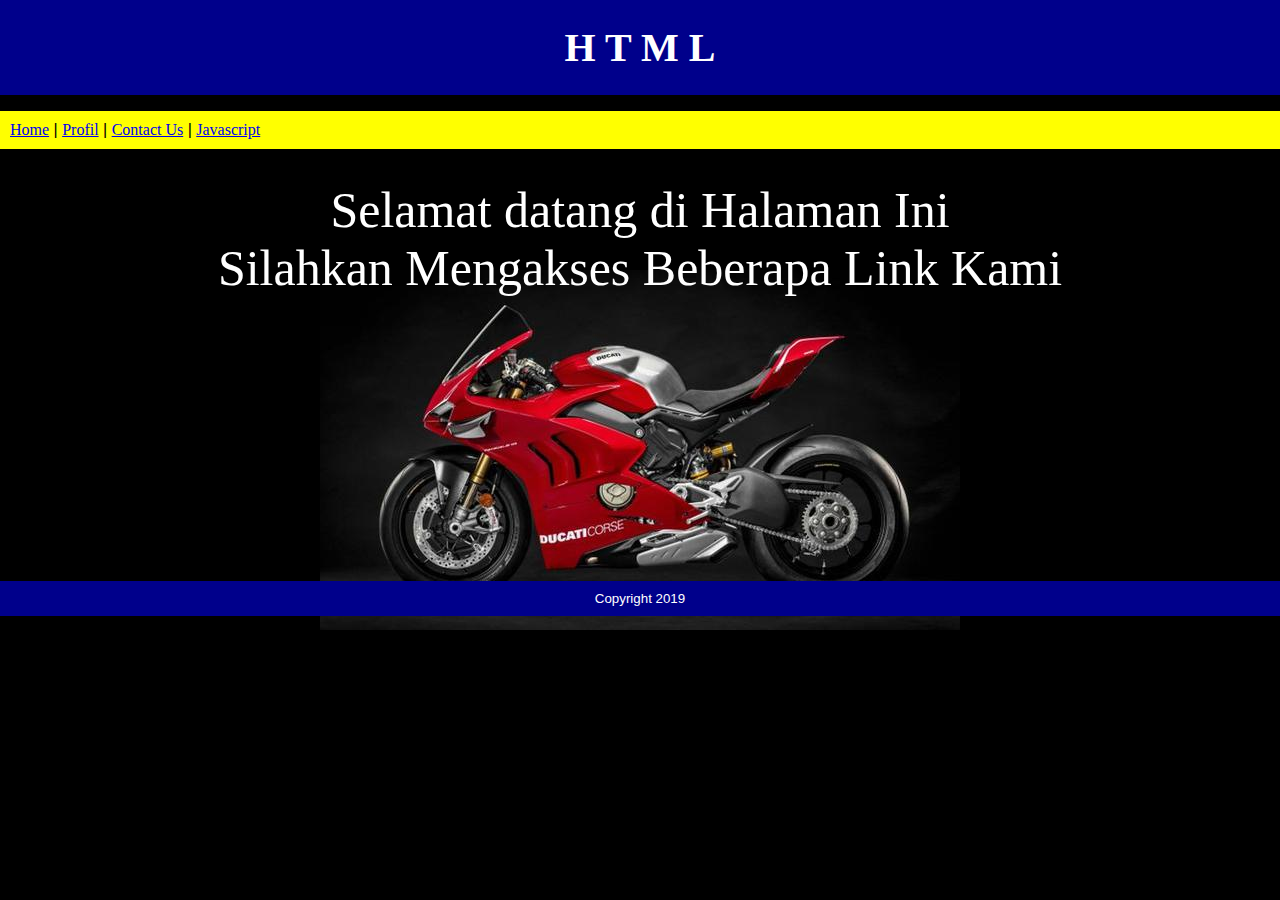
<file: index.html>
<html>
	<head>
		<title>Latihan DIV</title>
		<link href="style.css" rel="stylesheet">
	</head>
	<body>
		<div id="header">
			<h1>H T M L</h1>
		</div>
		<div id="menu">
		   <a href="Home.html">Home</a> | <a href="profile.html">Profil</a> | <a href="contactus.html">Contact Us</a> | <a href="javascript.html">Javascript</a>
		</div>
		<div id="main">
			<p>Selamat datang di Halaman Ini</p>
			<p>Silahkan Mengakses Beberapa Link Kami</p>
		</div>
		<div id="footer">
			<small>Copyright 2019</small>
		</div>
	</body>
</html>
</file>
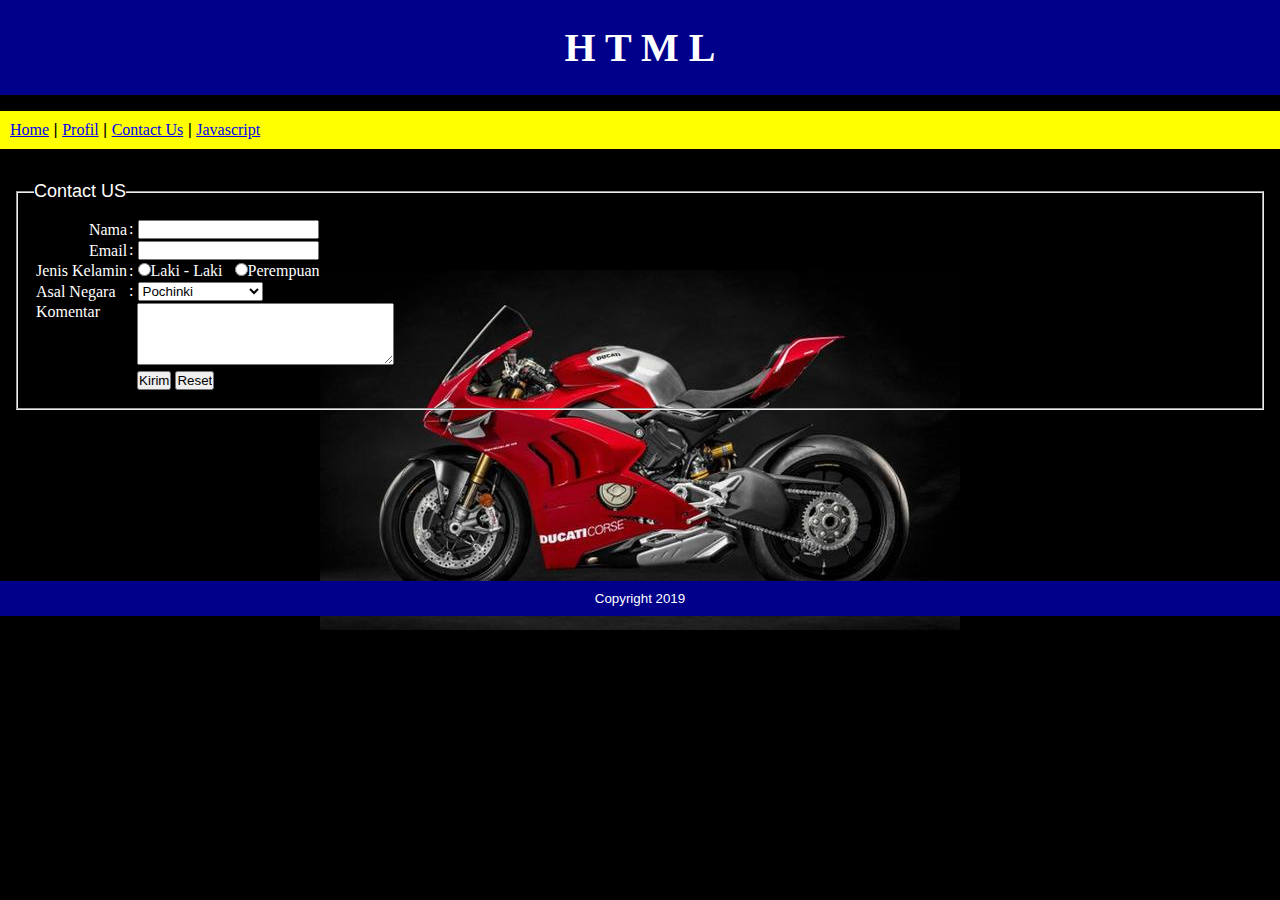
<file: contactus.html>
<html>
	<head>
		<title>Latihan DIV</title>
		<link href="style.css" rel="stylesheet">
	</head>
	<body>
		<div id="header">
			<h1>H T M L</h1>
		</div>
		<div id="menu">
		    <a href="index.html">Home</a> | <a href="profile.html">Profil</a> | <a href="contactus.html">Contact Us</a> | <a href="javascript.html">Javascript</a>
		</div>
		<div id="main">
			<form>
				<fieldset style="padding: 1rem">
					<legend>Contact US</legend>
					<table>
						<tr>
							<td width="20%" align="right">Nama</td>
							<td width="80%"> : <input type="text" name="nama"></td>
						</tr>
						<tr>
							<td align="right">Email</td>
							<td> : <input type="email" name="email"></td>
						</tr>
						<tr>
							<td align="right">Jenis Kelamin</td>
							<td> : 
								<input type="radio" name="gender">Laki - Laki &nbsp;
								<input type="radio" name="gender">Perempuan
							</td>
						</tr>
						<tr>
							<td>Asal Negara</td>
							<td> :
								<select name="asal">
									<option>Pochinki</option>
									<option>Negara Berdarah</option>
								</select>
							</td>
						</tr>
						<tr>
							<td valign="top">Komentar</td>
							<td> &nbsp;
								<textarea cols="30" rows="4"></textarea>
							</td>
						</tr>
						<tr>
							<td></td>
							<td> &nbsp;
								<input type="submit" name="kirim" value="Kirim">
								<input type="reset" name="reset" value="Reset">
							</td>
						</tr>
					</table>
				</fieldset>
			</form>
			
		</div>
		<div id="footer">
			<small>Copyright 2019</small>
		</div>
	</body>
</html>
</file>
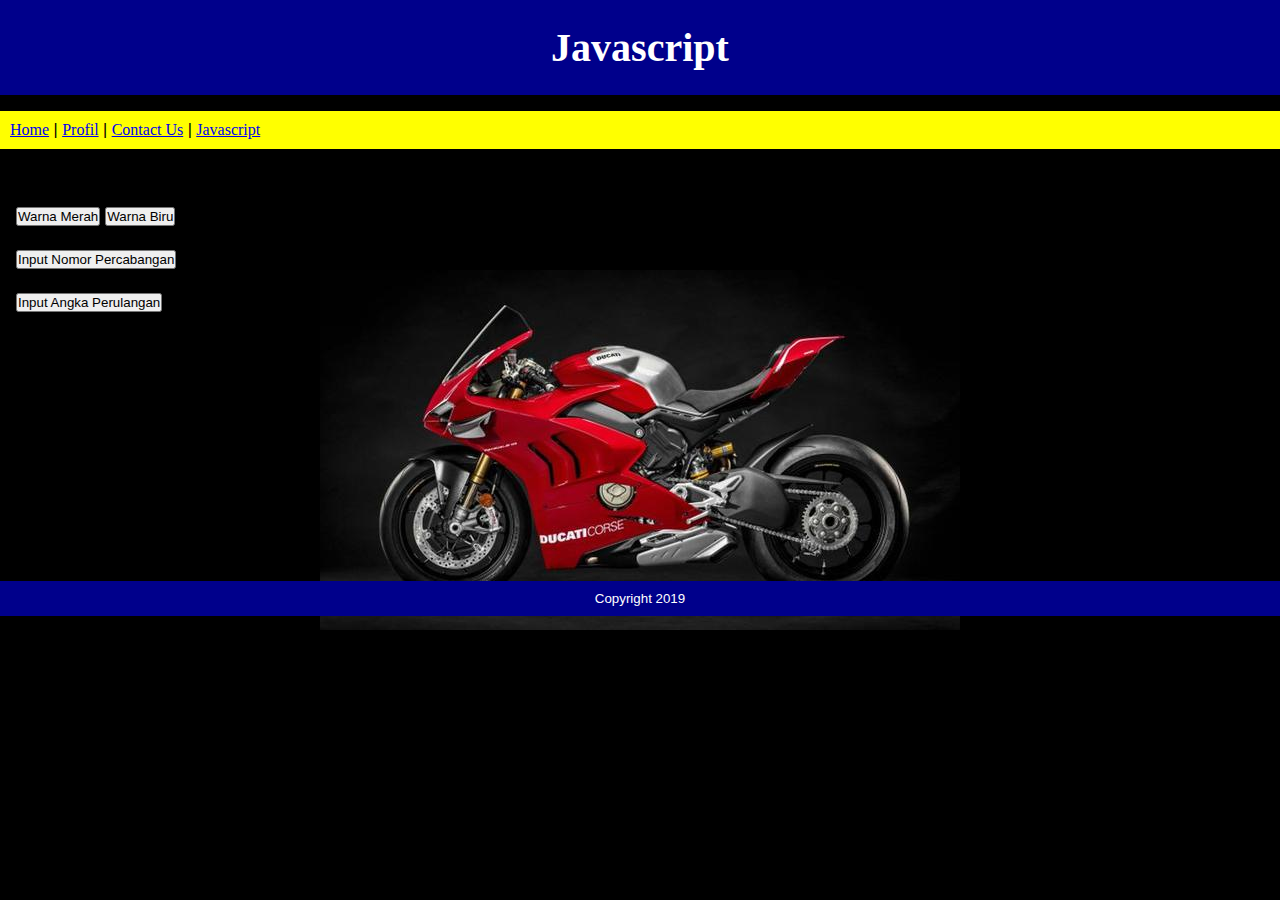
<file: javascript.html>
<html lang="en">
<head>
    <title>Javascript</title>
	
	<link rel="stylesheet" href="style.css" type="text/css">
</head>
<body>
	<div id="header">
		<h1>Javascript</h1>
	</div>
	<div id="menu">
		<a href="index.html">Home</a> | <a href="profile.html">Profil</a> | <a href="contactus.html">Contact Us</a> | <a href="javascript.html">Javascript</a>
	</div>
	<div id="main">
    <h3 id="warna">Ganti Warna Tulisan</h3>
    <button type="button" onclick="document.getElementById('warna').style.color='#FF0000'">Warna Merah</button>
    <button type="button" onclick="document.getElementById('warna').style.color='#0000FF'">Warna Biru</button>
    <h3>Percabangan</h3>
    <button onclick="percabangan()">Input Nomor Percabangan</button>
    <div id="hasil1"></div>
    <script>
		function percabangan() {
            var nilai1 = prompt("Masukkan Nilai (0-100):", 0);
            if (nilai1>=70) {
                hasil1 = "Sangat Baik";
            }
            else if (nilai1>=50) {
                hasil1 = "Cukup";
            }
            else {
                hasil1 = "Kurang";
            }
            document.getElementById("hasil1").innerHTML = "Nilai " + nilai1 + " Termasuk " + hasil1;
        }
	</script>
    <h3>Perulangan</h3>
    <button onclick="perulangan()">Input Angka Perulangan</button>	 
	<div id="hasil2"></div>
	<script>
		function perulangan() {
		    var text2 = "";
            var nilai2 = prompt("Masukkan Angka (0-10):", 0);
            for (var x = 1; x <= nilai2; x++) {
                text2 += "Tulisan Ini Di Baris " + x + "<br>";
		    }
		    document.getElementById("hasil2").innerHTML = text2;
		}
    </script>
	</div>
	<div id="footer">
			<small>Copyright 2019</small>
		</div>
</body>
</html>
</file>
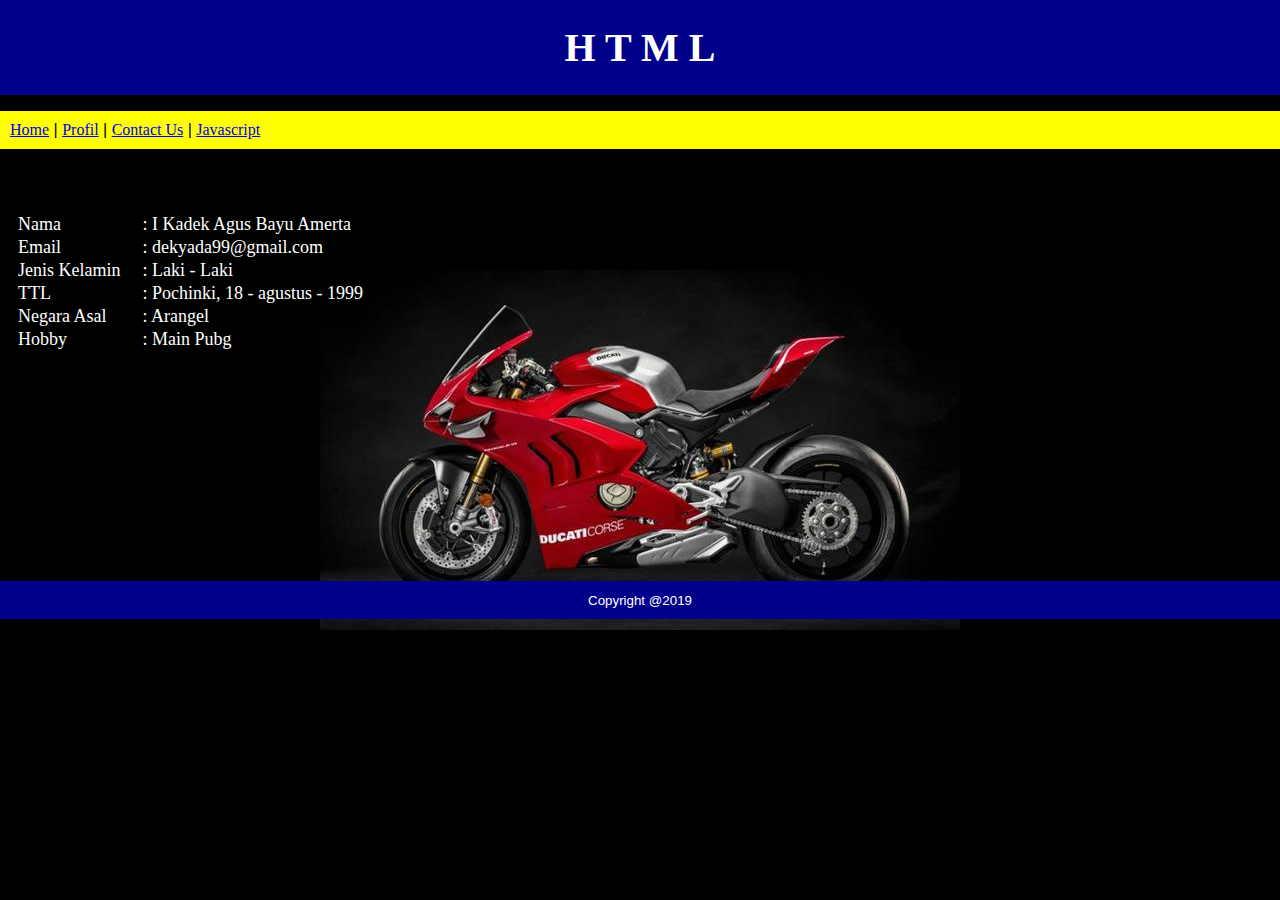
<file: profile.html>
<!DOCTYPE html>
<html>
	<head>
		<title>Latihan DIV</title>
		<link href="style.css" rel="stylesheet">
	</head>
	<body>
		<div id="header">
			<h1>H T M L</h1>
		</div>
		<div id="menu">
			<a href="index.html">Home</a> | <a href="profile.html">Profil</a> | <a href="contactus.html">Contact Us</a> | <a href="javascript.html">Javascript</a>
		</div>
		<div id="main">
			<h2>Profile</h2>
			<table>
				<tr>
					<td width="30%">Nama</td>
					<td width="60%"> : I Kadek Agus Bayu Amerta</td>
				</tr>
				<tr>
					<td>Email</td>
					<td> : dekyada99@gmail.com</td>
				</tr>
				<tr>
					<td>Jenis Kelamin</td>
					<td> : Laki - Laki</td>
				</tr>
				<tr>
					<td>TTL</td>
					<td> : Pochinki, 18 - agustus - 1999</td>
				</tr>
				<tr>
					<td>Negara Asal</td>
					<td> : Arangel</td>
				</tr>
				<tr>
					<td>Hobby</td>
					<td> : Main Pubg</td>
				</tr>
			</table>
		</div>
		<div id="footer">
			<small>Copyright @2019</small>
		</div>
	</body>
</html>
</file>
<file: style.css>
* {
	box-sizing: border-box;
	font-family: myriad pro, arial,sans-serif;
	margin: 0;
	padding: 0;
}
body {
	background: black url(ducati.jpg) no-repeat fixed center;
}
h1{
	font-family: "Rosewood std Regular";
}
a{
  font-family: "Time News Roman";
}
#header {
	background-color: darkblue;
	color : white;
	text-align : center;
	width: 100%;
	padding: 1.5rem 0px;
	margin-bottom: 1rem;
	font-size: 20px;
}
#menu {
	display: block;
	background-color: yellow;
	padding: 10px;
	margin-bottom: 1rem;
	margin-left: auto;
}
#main {
	min-height: 400px;
	padding: 1rem;
	font-size: 18px;
}
#footer {
	background-color: darkblue;
	text-align: center;
	color: white;
	padding: 10px;
	margin-top: 1rem;
}
td {
	font-family: Time News Roman;
	color: white;
}
p{
	font-family: Chiller;
	font-size : 50px;
	text-align: center;
	color : white;

}
legend{
	color: white;
}
</file>
